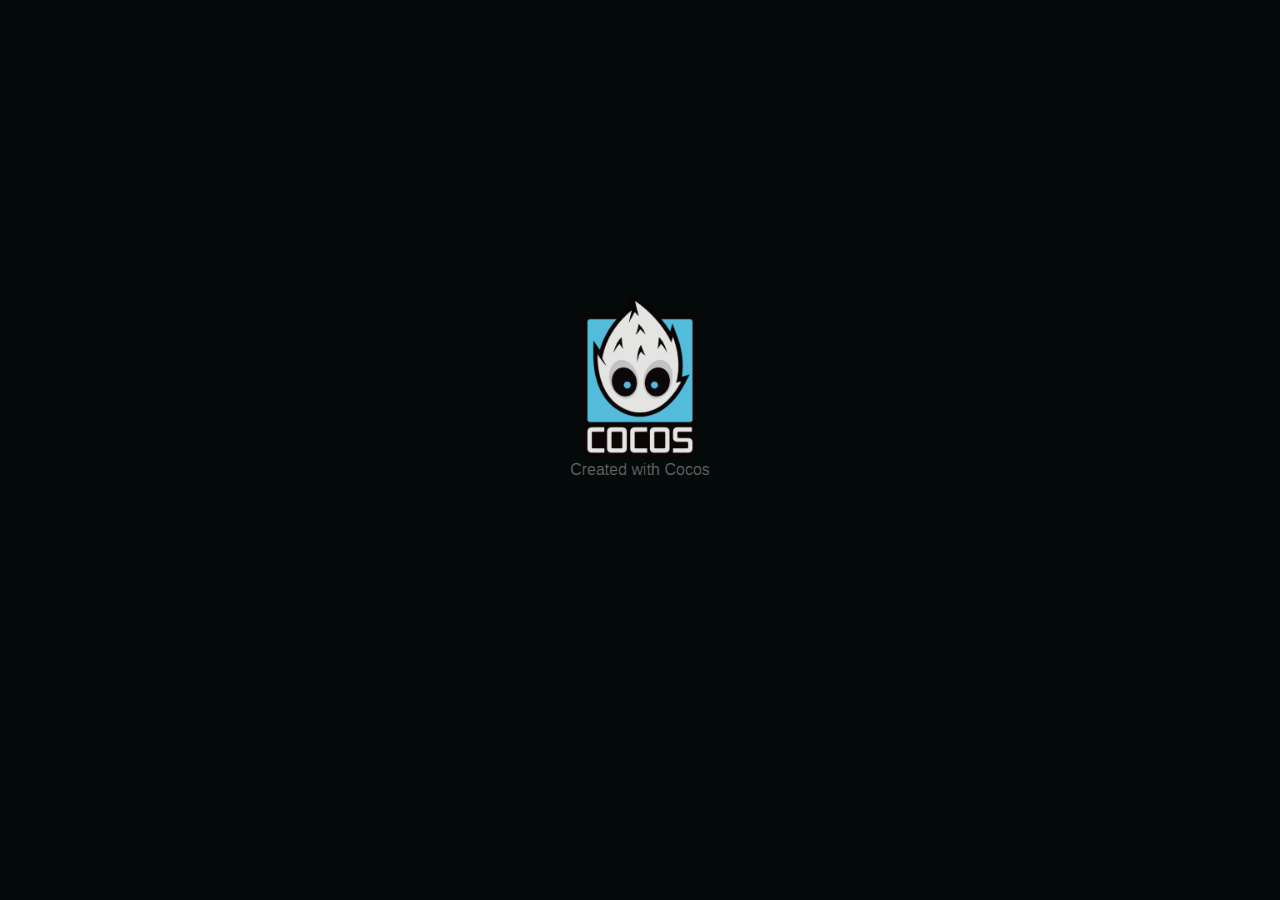
<file: builds/web-mobile/index.html>
<!DOCTYPE html>
<html>
<head>
  <meta charset="utf-8">

  <title>Cocos Creator | week01-tap</title>

  <!--http://www.html5rocks.com/en/mobile/mobifying/-->
  <meta name="viewport"
        content="width=device-width,user-scalable=no,initial-scale=1,minimum-scale=1,maximum-scale=1,minimal-ui=true"/>

  <!--https://developer.apple.com/library/safari/documentation/AppleApplications/Reference/SafariHTMLRef/Articles/MetaTags.html-->
  <meta name="apple-mobile-web-app-capable" content="yes">
  <meta name="mobile-web-app-capable" content="yes">
  <meta name="apple-mobile-web-app-status-bar-style" content="black-translucent">
  <meta name="format-detection" content="telephone=no">

  <!-- force webkit on 360 -->
  <meta name="renderer" content="webkit"/>
  <meta name="force-rendering" content="webkit"/>
  <!-- force edge on IE -->
  <meta http-equiv="X-UA-Compatible" content="IE=edge,chrome=1"/>
  <meta name="msapplication-tap-highlight" content="no">

  <!-- force full screen on some browser -->
  <meta name="full-screen" content="yes"/>
  <meta name="x5-fullscreen" content="true"/>
  <meta name="360-fullscreen" content="true"/>

  <!--fix fireball/issues/3568 -->
  <!--<meta name="browsermode" content="application">-->
  <meta name="x5-page-mode" content="app">

  <!--<link rel="apple-touch-icon" href=".png" />-->
  <!--<link rel="apple-touch-icon-precomposed" href=".png" />-->

  <link rel="stylesheet" type="text/css" href="style.css"/>

</head>
<body>
  <div id="GameDiv" cc_exact_fit_screen="true">
      <div id="Cocos3dGameContainer">
        <canvas id="GameCanvas" oncontextmenu="event.preventDefault()" tabindex="99"></canvas>
      </div>
    </div>
  

<!-- Polyfills bundle. -->

<script src="src/polyfills.bundle.js" charset="utf-8"> </script>


<!-- SystemJS support. -->
<script src="src/system.bundle.js" charset="utf-8"> </script>

<!-- Import map -->
<script src="src/import-map.json" type="systemjs-importmap" charset="utf-8"> </script>

<script>
    System.import('./index.js').catch(function(err) { console.error(err); })
</script>

</body>
</html>
</file>
<file: builds/web-mobile/style.css>
html {
  -ms-touch-action: none;
}

body, canvas, div {
  display: block;
  outline: none;
  -webkit-tap-highlight-color: rgba(0, 0, 0, 0);

  user-select: none;
  -moz-user-select: none;
  -webkit-user-select: none;
  -ms-user-select: none;
  -khtml-user-select: none;
  -webkit-tap-highlight-color: rgba(0, 0, 0, 0);
}

/* Remove spin of input type number */
input::-webkit-outer-spin-button,
input::-webkit-inner-spin-button {
    /* display: none; <- Crashes Chrome on hover */
    -webkit-appearance: none;
    margin: 0; /* <-- Apparently some margin are still there even though it's hidden */
}

body {
  position: absolute;
  top: 0;
  left: 0;
  width: 100%;
  height: 100%;
  padding: 0;
  border: 0;
  margin: 0;

  cursor: default;
  color: #888;
  background-color: #333;

  text-align: center;
  font-family: Helvetica, Verdana, Arial, sans-serif;

  display: flex;
  flex-direction: column;
}

canvas {
  background-color: rgba(0, 0, 0, 0);
}

#GameDiv, #Cocos3dGameContainer, #GameCanvas {
  width: 100%;
  height: 100%;
}

:root {
  --safe-top: env(safe-area-inset-top);
  --safe-right: env(safe-area-inset-right);
  --safe-bottom: env(safe-area-inset-bottom);
  --safe-left: env(safe-area-inset-left);
}
</file>
